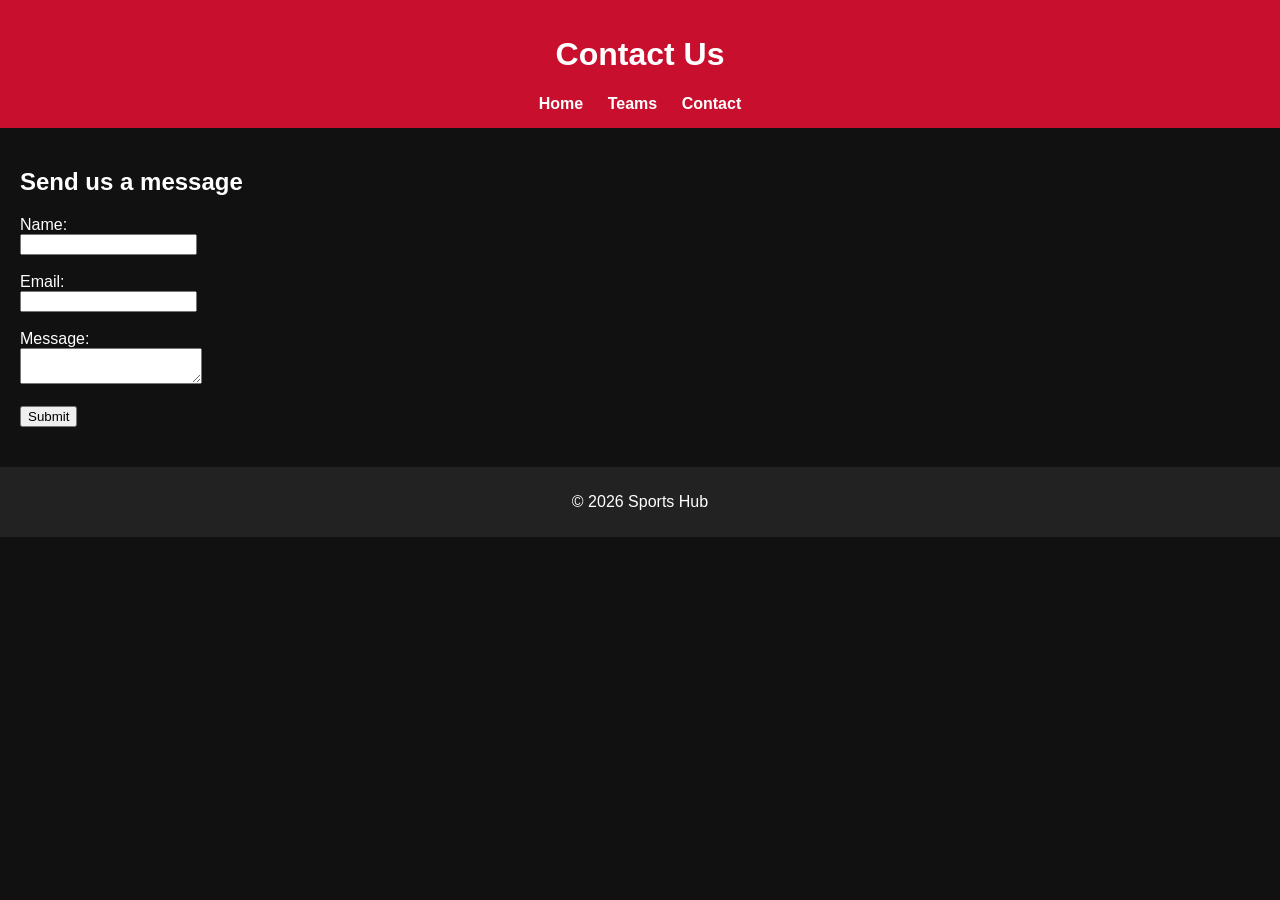
<file: contact.html>
<!DOCTYPE html>
<html>
<head>
    <title>Contact</title>
    <link rel="stylesheet" href="style.css">
</head>

<body>

<header>
    <h1>Contact Us</h1>
    <nav>
        <a href="index.html">Home</a>
        <a href="teams.html">Teams</a>
        <a href="contact.html">Contact</a>
    </nav>
</header>

<section>
    <h2>Send us a message</h2>

    <form>
        <label>Name:</label><br>
        <input type="text"><br><br>

        <label>Email:</label><br>
        <input type="email"><br><br>

        <label>Message:</label><br>
        <textarea></textarea><br><br>

        <button type="submit">Submit</button>
    </form>
</section>

<footer>
    <p>© 2026 Sports Hub</p>
</footer>

</body>
</html>
</file>
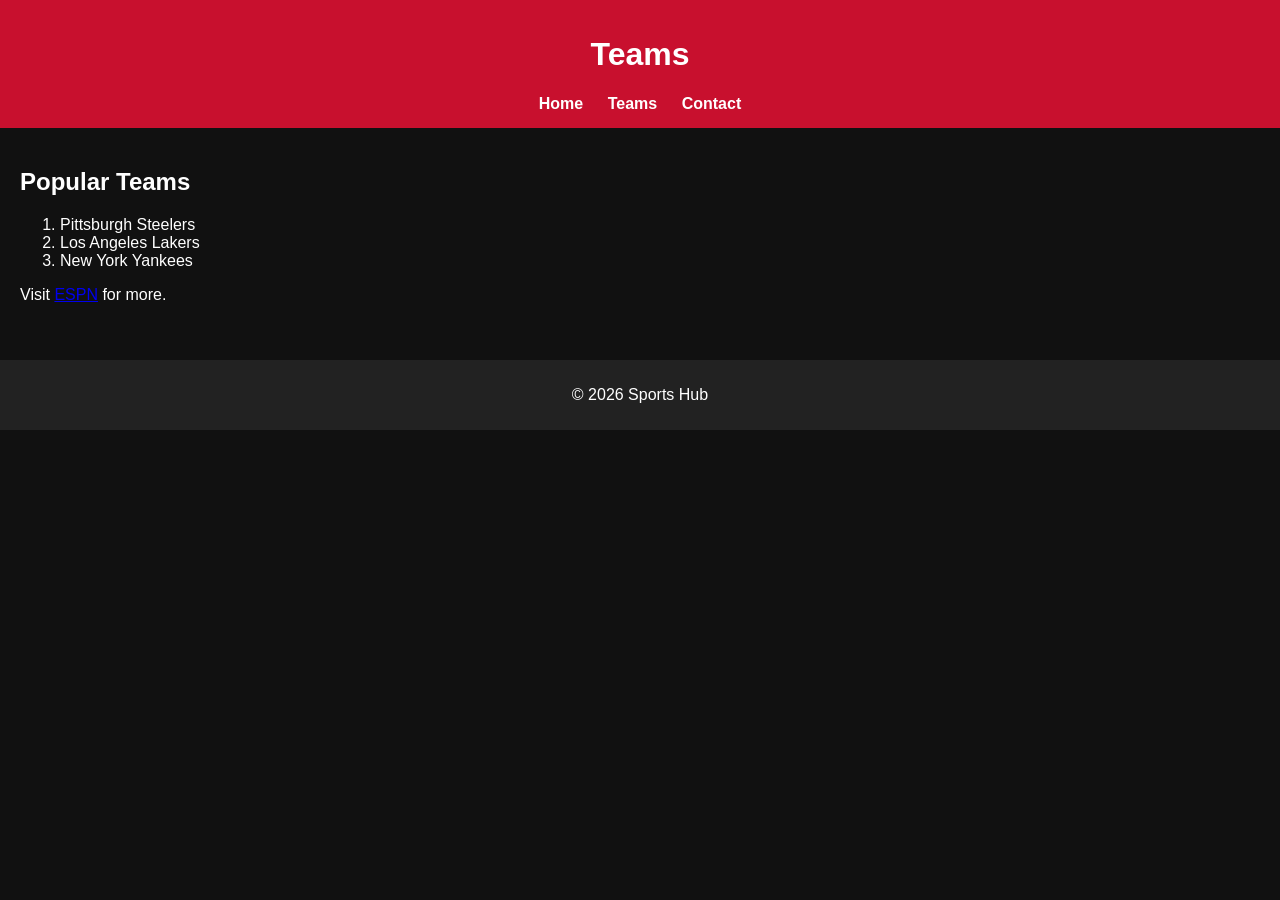
<file: teams.html>
<!DOCTYPE html>
<html>
<head>
    <title>Teams</title>
    <link rel="stylesheet" href="style.css">
</head>

<body>

<header>
    <h1>Teams</h1>
    <nav>
        <a href="index.html">Home</a>
        <a href="teams.html">Teams</a>
        <a href="contact.html">Contact</a>
    </nav>
</header>

<section>
    <h2>Popular Teams</h2>

    <ol>
        <li>Pittsburgh Steelers</li>
        <li>Los Angeles Lakers</li>
        <li>New York Yankees</li>
    </ol>

    <p>Visit <a href="https://www.espn.com" target="_blank">ESPN</a> for more.</p>
</section>

<footer>
    <p>© 2026 Sports Hub</p>
</footer>

</body>
</html>
</file>
<file: style.css>
body {
    font-family: Arial;
    margin: 0;
    background-color: #111;
    color: white;
}

header {
    background-color: #c8102e;
    padding: 15px;
    text-align: center;
}

nav a {
    color: white;
    margin: 10px;
    text-decoration: none;
    font-weight: bold;
}

section {
    padding: 20px;
}

img {
    width: 300px;
    margin-top: 10px;
}

footer {
    background-color: #222;
    text-align: center;
    padding: 10px;
    margin-top: 20px;
}
</file>
